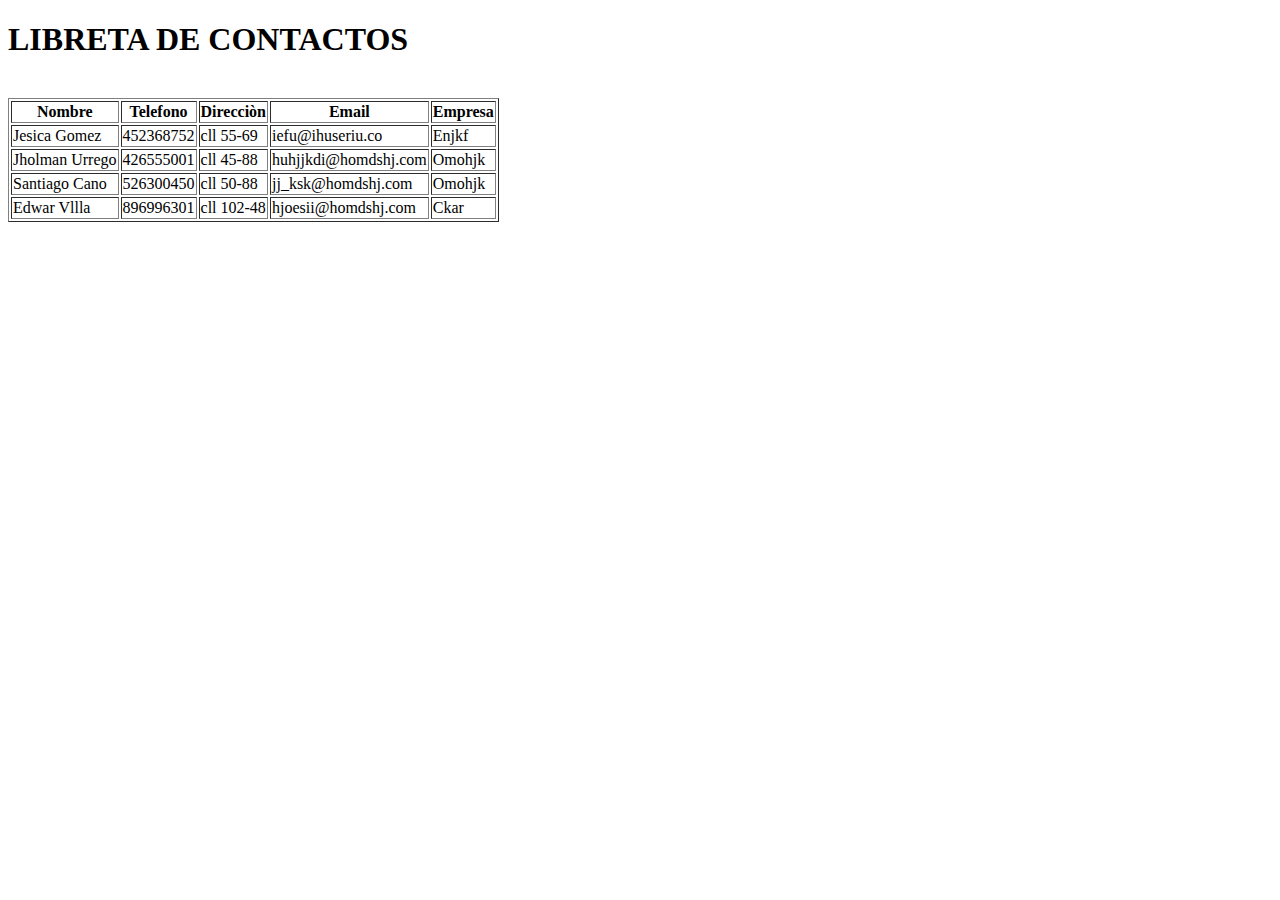
<file: index.html>
<!DOCTYPE html>
<html>
<head>
	<title>LIbreta de Contactos</title>
    <meta charset="utf-8">
    <meta name="description" content="reto 1.1" >
	<meta neame="autor" content="JesicaGomez" >
<body>
<h1>LIBRETA DE CONTACTOS</h1>
<br>
<table border="1px">
	<tr>
		<th>Nombre</th>
		<th>Telefono</th>
		<th>Direcciòn</th>
		<th>Email</th>
		<th>Empresa</th>
	</tr>
	<tr>
		<td>Jesica Gomez</td>
		<td>452368752</td>
		<td>cll 55-69</td>
		<td>iefu@ihuseriu.co</td>
		<td>Enjkf</td>
	</tr>
	<tr>
		<td>Jholman Urrego</td>
		<td>426555001</td>
		<td>cll 45-88</td>
		<td>huhjjkdi@homdshj.com</td>
		<td>Omohjk</td>
	</tr>
	<tr>
	    <td>Santiago Cano</td>
		<td>526300450</td>
		<td>cll 50-88</td>
		<td>jj_ksk@homdshj.com</td>
		<td>Omohjk</td>
	</tr>
	<tr>
	    <td>Edwar Vllla</td>
		<td>896996301</td>
		<td>cll 102-48</td>
		<td>hjoesii@homdshj.com</td>
		<td>Ckar</td>
	</tr>

</table>

</body>
</html>
</file>
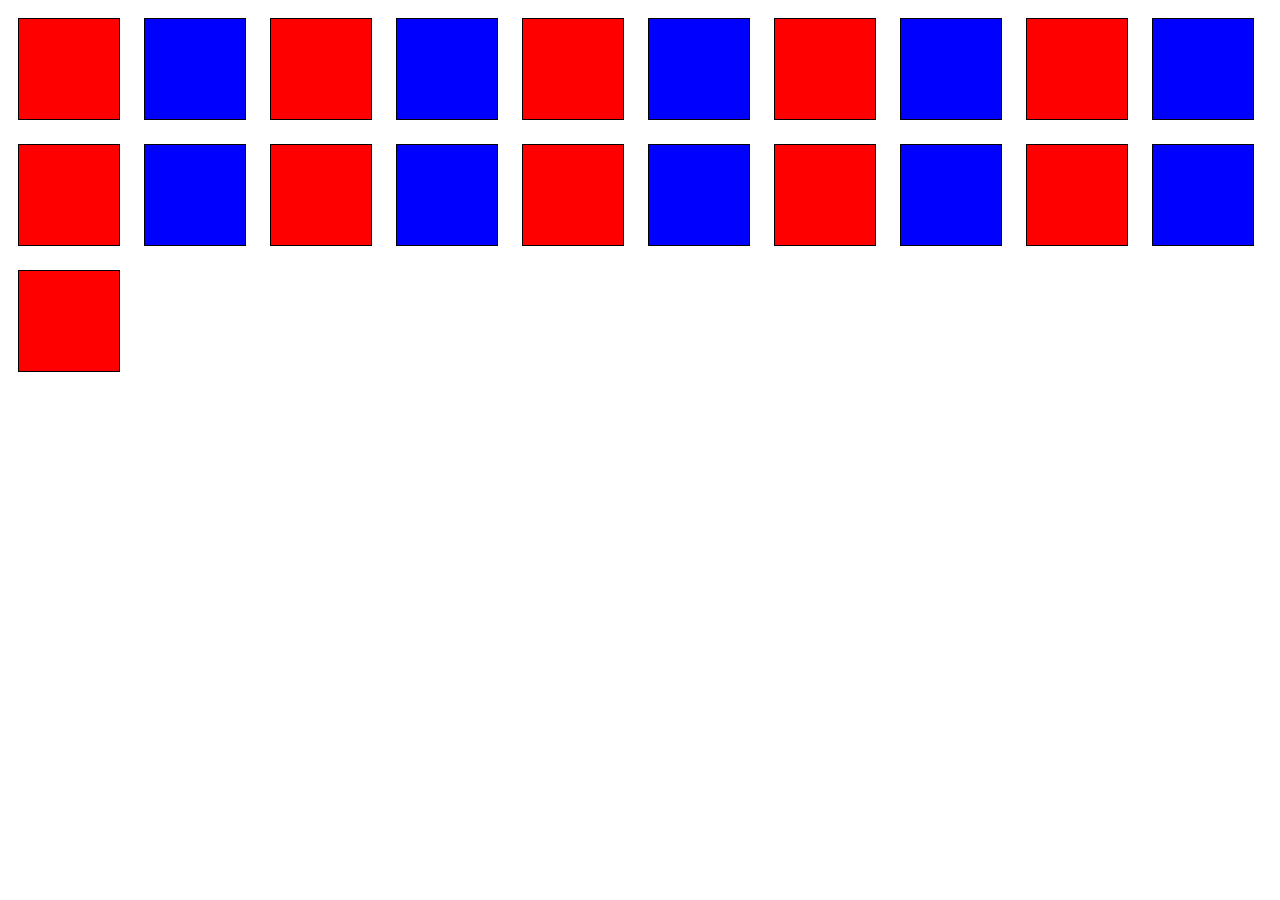
<file: Cuadros.html>
<!DOCTYPE html>
<html>
<head>
	<title>Cuadros</title>
	<meta charset="utf-8">
    <meta name="description" content="reto 1.2" >
    <meta neame="autor" content="JesicaGomez" >
    <style type="text/css">
    	.square{
    		width: 100px;
    		height: 100px;
    		border: 1px;
    		border-style: solid;
    		border-color: black;
    		background-color: blue;
    		margin: 10px;
    		display: inline-block;
    	}
    	.square:nth-child(2n+1){
    		background-color: red;
    	}

    </style>
</head>
<body>
<div class="square"></div>
<div class="square"></div>
<div class="square"></div>
<div class="square"></div>
<div class="square"></div>
<div class="square"></div>
<div class="square"></div>
<div class="square"></div>
<div class="square"></div>
<div class="square"></div>
<div class="square"></div>
<div class="square"></div>
<div class="square"></div>
<div class="square"></div>
<div class="square"></div>
<div class="square"></div>
<div class="square"></div>
<div class="square"></div>
<div class="square"></div>
<div class="square"></div>
<div class="square"></div>

</body>
</html>
</file>
